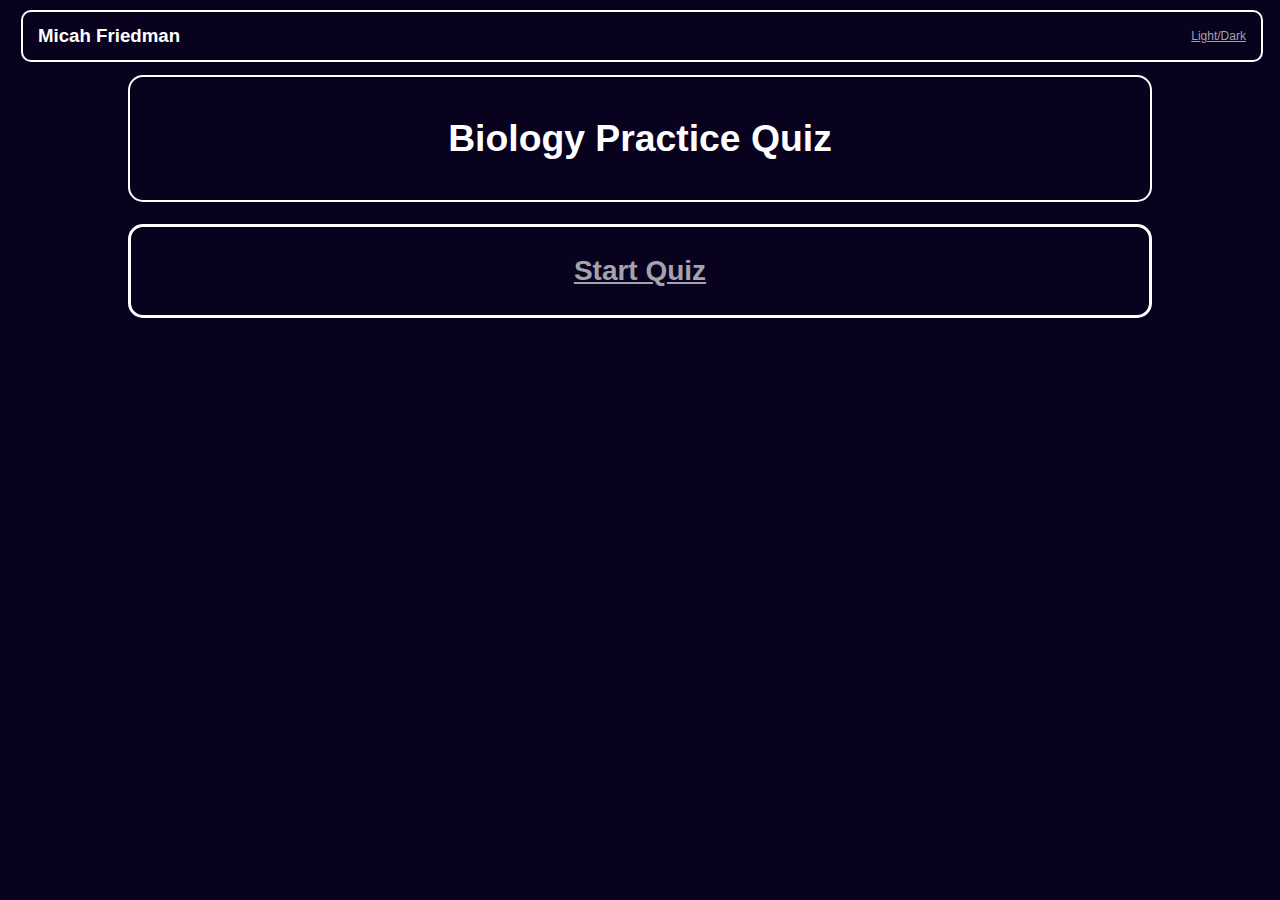
<file: practice-quiz/index.html>
<!DOCTYPE html>
<!-- Micah Friedman - 8 Jan 2023 -->
<head>
    <link rel="stylesheet" type="text/css" href="main.css">
    <meta charset="utf-8">
    <title>Biology Practice Quiz</title>
</head>
<html>
    <body>
        <main-header id="header"></main-header>
        <div class="main-content thin-center">
            <div class="border">
                <h1 center>Biology Practice Quiz</h1>
            </div>
            <br>
            <div id="quiz-content" class="round small-padding">
                <h2 center><a href="#" id="quiz">Start Quiz</a></h2>
            </div>
        </div>
        <script src="main.js"></script>
        <script src="quiz.js"></script>
    </body>
</html>
</file>
<file: practice-quiz/main.css>
/* Micah Friedman - 8 Jan 2023 */

@keyframes incorrect {
    from {background-color: transparent}
    to {background-color: #d3534a88}
}

@keyframes correct {
    from {background-color: transparent}
    to {background-color: #5bc42f88}
}

.correct {
    animation-name: correct;
    animation-duration: 1s;
    animation-iteration-count: 1;
    background-color: #5bc42f88;
}

.incorrect {
    animation-name: incorrect;
    animation-duration: 1s;
    animation-iteration-count: 1;
    background-color: #d3534a88;
}

body {
    font-family: Roboto, Helvetica, sans-serif;
    font-size: 14pt;
    background-color: #08021e;
    color: white;
    border-color: white;
}

.light-mode {
    background-color: white;
    color: black;
    border-color: black;
}

.term {
    background-color: #211b35;
    font-family: monospace;
}

.light-mode .term {
    background-color: #e0e0e0;
}

hr {border: 1px solid white;}

.light-mode hr {border: 1px solid black;}

#header {height: 32px;}

.align-right {text-align: right;}

a, a:visited {color: #a4a2ac;}

.sub-p {font-size:12pt;}

.light-mode a, .light-mode a:visited {
    color: #514f60;
}

div.main-content {
    padding-left: 2%;
    padding-right: 2%;
}

[center] {text-align: center;}

#contents, .contents {
    border: 1px solid;
    width: 512px;
    margin: 0 auto;
    max-width: 95%;
}

.box-padding {
    margin: 25px;
}

.thin-center {
    width: 1024px;
    max-width: 95%;
    margin: 0 auto;
}

.itctc {
    max-width: 100%;
}

.thin-center img {
    max-width: 100%;
}

.center-block {width: 100%; margin: 0 auto}

.border {
    border: solid white 2px;
    padding: 15px;
    border-radius: 15px;
}

.light-mode .border {
    border-color: black;
}

.small-padding {
    padding: 5px;
}

#footer {
    height: 36px;
    overflow: auto;
    vertical-align: middle;
    border-color: white;
    border-style: solid;
    border-radius: 10px;
    border-width: 2px;
    width: 98%;
    margin: 1%;
    margin-top: 10px;

    display: flex;
    justify-content: center;
    align-content: center;
    flex-direction: column;
}

.round {
    border: solid;
    border-radius: 15px;
    border-spacing: 0px;
}

table.round tr, table.round td {
    text-align: center;
    border-left: solid;
    border-top: solid;
    padding: 2px;
}
table.round .first, table.round .first * {
    border-top: none;
}

.hover-color:hover {
    background-color: #211b35;
}

.light-mode .hover-color:hover {
    background-color: #e6e6e6;
}

table.round tr:first-child, table.round td:first-child {
  border-left: none;
}
.musiclog-table tr {
    min-height: 45px;
}
audio {
    width: 100%;
    vertical-align: middle;
}

.light-mode .button {
    border: solid black 2px;
    padding: 15px;
    border-radius: 15px;
}

.button {
    border: solid white 2px;
    padding: 15px;
    border-radius: 15px;
}

/* Header styles */
#header {
    height: 48px;
    overflow: auto;
    vertical-align: middle;
    border-color: white;
    border-style: solid;
    border-radius: 10px;
    border-width: 2px;
    width: 98%;
    margin: 1%;
    margin-top: 10px;

    display: flex;
    justify-content: center;
    align-content: center;
    flex-direction: column;
}
.header-content, .footer-content {
    padding-left: 1%;
    padding-right: 1%;
}
.light-mode #header, .light-mode #footer {
    border-color: black;
}
.light-dark {
    font-size: 9pt;
    text-align: right;
}
</file>
